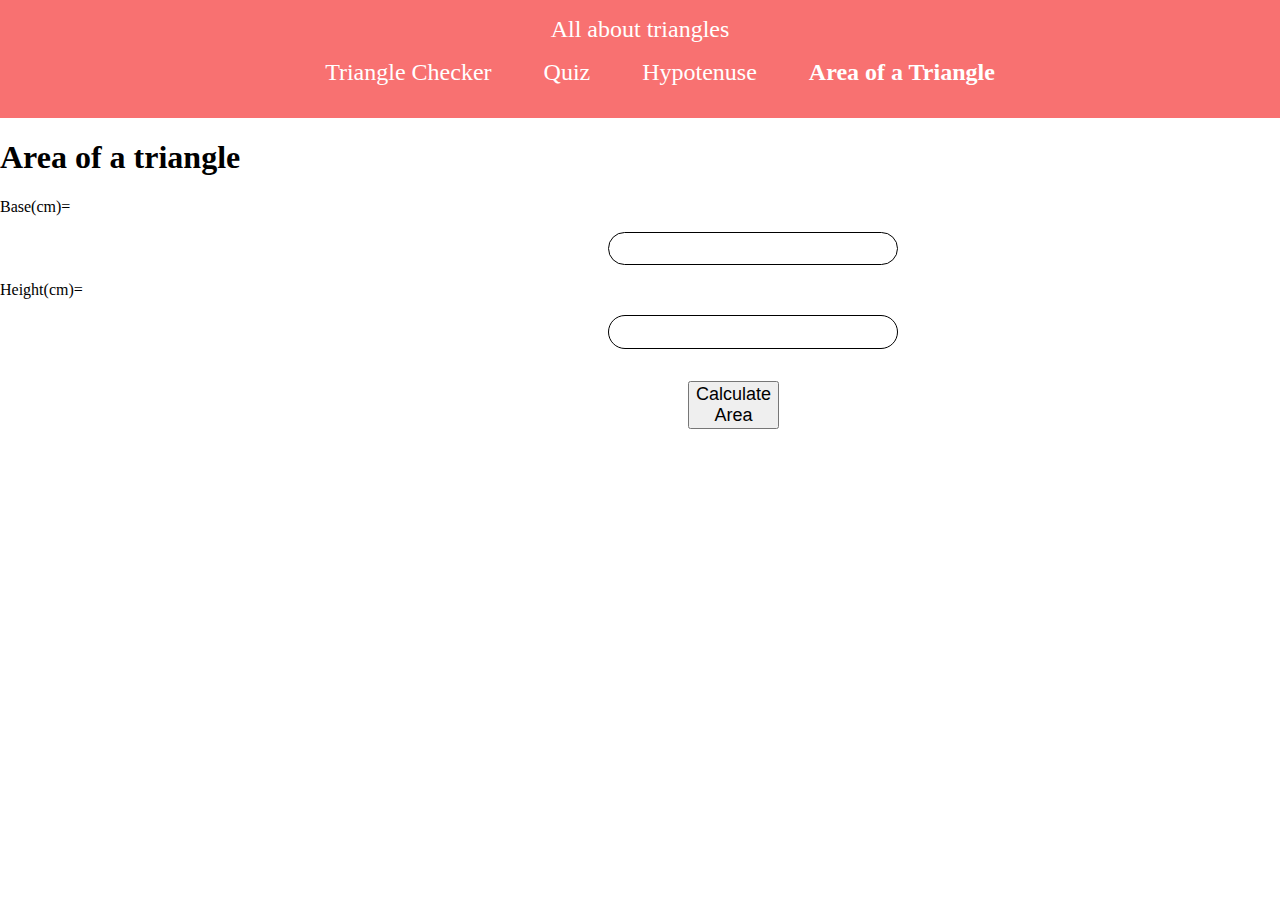
<file: area.html>
<!DOCTYPE html>
<html lang="en">
<head>
    <meta charset="UTF-8">
    <meta http-equiv="X-UA-Compatible" content="IE=edge">
    <meta name="viewport" content="width=device-width, initial-scale=1.0">
	<link href="styles.css" rel="stylesheet"/>
    <title>Area of a triangle</title>
</head>
<body>
     
	<nav class="navigation container">
        <div class="nav-brand">
            <a class="link" href="/index.html">
            All about triangles
            </a>
        </div>
      <ul class="list-non-bullet nav-pills">
            <li class="list-item-inline">
                <a class="link" href="/index.html">Triangle Checker</a>
            </li>
            <li class="list-item-inline">
                <a class="link" href="/quiz.html">Quiz</a> 
            </li>
            <li class="list-item-inline">
                <a class="link" href="/hypotenuse.html">Hypotenuse</a>
            </li>
            <li class="list-item-inline">
                <a class="link link-active" href="/area.html">Area of a Triangle</a>
            </li>
        </ul>
    </nav>

	<h1>Area of a triangle</h1>
    <label>Base(cm)=</label>
     <input type="number" class="area-input"/>
     <label>Height(cm)=</label>
     <input type="number" class="area-input"/>
     <button id = "area-btn">Calculate Area</button>
     <div id = "output"></div>

    <!-- <h1 class="heading">Check the area of a triangle</h1>
		<h2 class="formula">Formula we are using to calculate area of triangle is 1/2(Base * H)eight</h2>
		<div class="angle-container">
			<div class="input-container">
				<label for="base"
					>Base(cm)
					<input class="area-input" id="base" />
				</label>
			</div>
			<div class="input-container">
				<label for="height"
					>Height(cm)
					<input class="area-input" id="height" />
				</label>
			</div>
			<button id="area-btn" class="btn">Calculate Area</button>
		</div>
		<h2 id="area-output" class="output"></h2> -->
		<script src="area.js"></script>
</body>
</html>
</file>
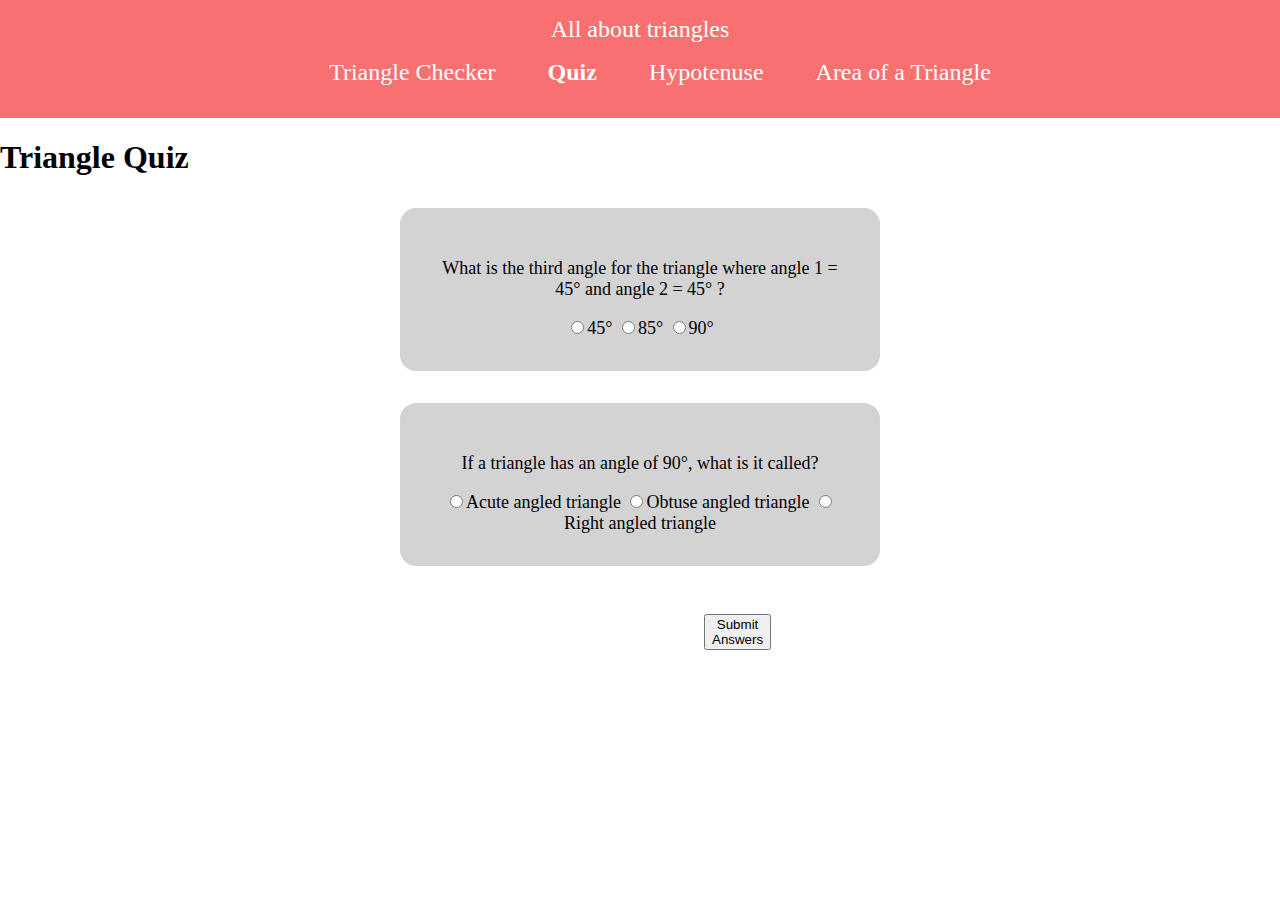
<file: quiz.html>
<!DOCTYPE html>
<html lang="en">

<head>
    <meta charset="UTF-8">
    <meta http-equiv="X-UA-Compatible" content="IE=edge">
    <meta name="viewport" content="width=device-width, initial-scale=1.0">
    <link href="styles.css" rel="stylesheet"/>
    <title>Traingles quiz</title>

</head>

<body>
    
    <nav class="navigation container">
        <div class="nav-brand">
            <a class="link" href="/index.html">
            All about triangles
            </a>
        </div>
      <ul class="list-non-bullet nav-pills">
            <li class="list-item-inline">
                <a class="link" href="/index.html">Triangle Checker</a>
            </li>
            <li class="list-item-inline">
                <a class="link link-active" href="/quiz.html">Quiz</a> 
            </li>
            <li class="list-item-inline">
                <a class="link" href="/hypotenuse.html">Hypotenuse</a>
            </li>
            <li class="list-item-inline">
                <a class="link" href="/area.html">Area of a Triangle</a>
            </li>
        </ul>
    </nav>

    <h1>Triangle Quiz</h1>
    <form class="quiz-form">
        <div class="question-container">
            <p>What is the third angle for the triangle where angle 1 = 45° and angle 2 = 45° ?</p>
            <label><input type="radio" name="question1" value="45°" />45°</label>
            <!-- <label><input type="radio" name="question1" value="75°" />75°</label> -->
            <label><input type="radio" name="question1" value="85°" />85°</label>
            <label><input type="radio" name="question1" value="90°" />90°</label>
        </div>
        <div class="question-container">
            <p>If a triangle has an angle of 90°, what is it called?</p>
            <label><input type="radio" name="question2" value="acute" />Acute angled triangle</label>
            <label><input type="radio" name="question2" value="obtuse" />Obtuse angled triangle</label>
            <label><input type="radio" name="question2" value="right angled" />Right angled triangle</label>
            <!-- <label><input type="radio" name="question1" value="90°" />Equilateral triangle</label> -->
        </div>
    </form>
    <button id ="submit-answer-btn">Submit Answers</button>
    <div id="output"></div>
    <script src="quiz.js"></script>
</body>

</html>

<!-- 46:06 -->
</file>
<file: styles.css>
:root
{
  --primary-color: #F87171;
  --hazel-blue: #5BC3EB;
}

body
{
    
    margin: 0px;
}
/* font-family: 'Montserrat', sans-serif; */

.navigation 
{
    background-color: var(--primary-color);
    color: white;
    padding: 1rem;
}

.navigation .nav-brand
{
    /* font-weight: bold; */
    font-size: 1.5rem;
    text-align: center;
    /* padding: 1rem; */
    
}

.navigation .nav-pills
{
    text-align: center;
}

.navigation .link
{
    color:white;
}
 
.navigation .link-active
 {
    font-weight: bold;
}

.link
{
    box-sizing: border-box;
    text-decoration: none;
    padding: 0.5rem 1rem;
    /* margin-top: 1rem;
    margin-bottom: 1rem; */
    font-size: 1.5rem;
    
}

.list-non-bullet
{
    list-style: none;
}

.list-item-inline
{
    display: inline;
    padding: 0rem 0.5rem;
}

.h1
{
    text-align: center;
    color: aliceblue;
}

input[type="number"]{
    width: 20%;
    padding: 0.3rem 1rem;
    outline: none;
    font-size: 1.2rem;
    border: 1px solid #000000;
    border-radius: 25px;
    margin: 1rem 38rem;
  }

#is-triangle-btn
{
    margin: 1rem 44rem;
    margin-bottom: 1rem;
    font-size: 1rem; 
}


#output
{
    text-align: center;  
    font-size: 1.2rem; 
    color: black;
    background-color: white;
    width: 20%;
    margin: 1rem 39rem;

}

.section
{
    background-image: url(images/triangle.jpg);
}

#hypotenuse-btn
{
    /* margin: 1rem 42rem; */
    margin-bottom: 1rem;
    margin-left: 43rem;
    margin-top: 1rem;
    font-size: 1rem; 
}

#output2
{
    text-align: center;  
    font-size: 1.2rem; 
    color: black;
    background-color: white;
    width: 20%;
    margin: 1rem 39rem;

}

.section1
{
    background-image: url(images/triangle2.jpg);
    background-repeat: no-repeat;
    background-size: cover;
}

.h2
{
    text-align: center;
    color: black;
}

#output1
{
    text-align: center;  
    font-size: 1.5rem; 
    color: black;
}

.quizclass
{
    background-image: url(images/quiztri.jpg);
    background-size: cover;
}

.hquiz
{
    text-align: center;
    color: white;
}

.quiz-form
{
    text-align: center;
    font-size: large;
    
}

#submit-answer-btn
{
    margin: 1rem 44rem;
}

.question-container
{
    padding: 1rem;
    background-color: #D3D3D3;
    padding: 2rem;
    border-radius: 1rem;
    margin: 2rem 25rem;
}

.area
{
    background-image: url(images/area.jpg);
    background-size: cover;
    background-repeat: no-repeat;
}

.areah
{
    text-align: center;
    color: white;
}

#area-btn
{
    margin: 1rem 43rem;
    font-size: large;
}

#outputarea
{
  background-color: white;
  color: black;
  font-size: large;
  text-align: center;
  width: 20%;
  margin: 1rem 39rem;
}

.footer
{
   
   background-color: var(--primary-color);
   padding: 0.5rem 0rem;
   text-align: center;
   color: white;
   margin-top: 8rem;
}

.footer .link
{
    color: white;
}
.footer .footer-header
{
    font-weight:bold ;
    font-size: large;
}

.footerquiz
{
   
   background-color: var(--primary-color);
   padding: 0.5rem 0rem;
   text-align: center;
   color: white;
}

.footerquiz .link
{
    color: white;
}
.footerquiz .footer-header
{
    font-weight:bold ;
    font-size: large;
}

.footerhypo
{
   
   background-color: var(--primary-color);
   padding: 0.5rem 0rem;
   text-align: center;
   color: white;
   margin-top: 12rem;
}

.footerhypo .link
{
    color: white;
}
.footerhypo .footer-header
{
    font-weight:bold ;
    font-size: large;
}

.footerarea
{
   
   background-color: var(--primary-color);
   padding: 0.5rem 0rem;
   text-align: center;
   color: white;
   margin-top: 12rem;
}

.footerarea .link
{
    color: white;
}
.footerarea .footer-header
{
    font-weight:bold ;
    font-size: large;
}
</file>
